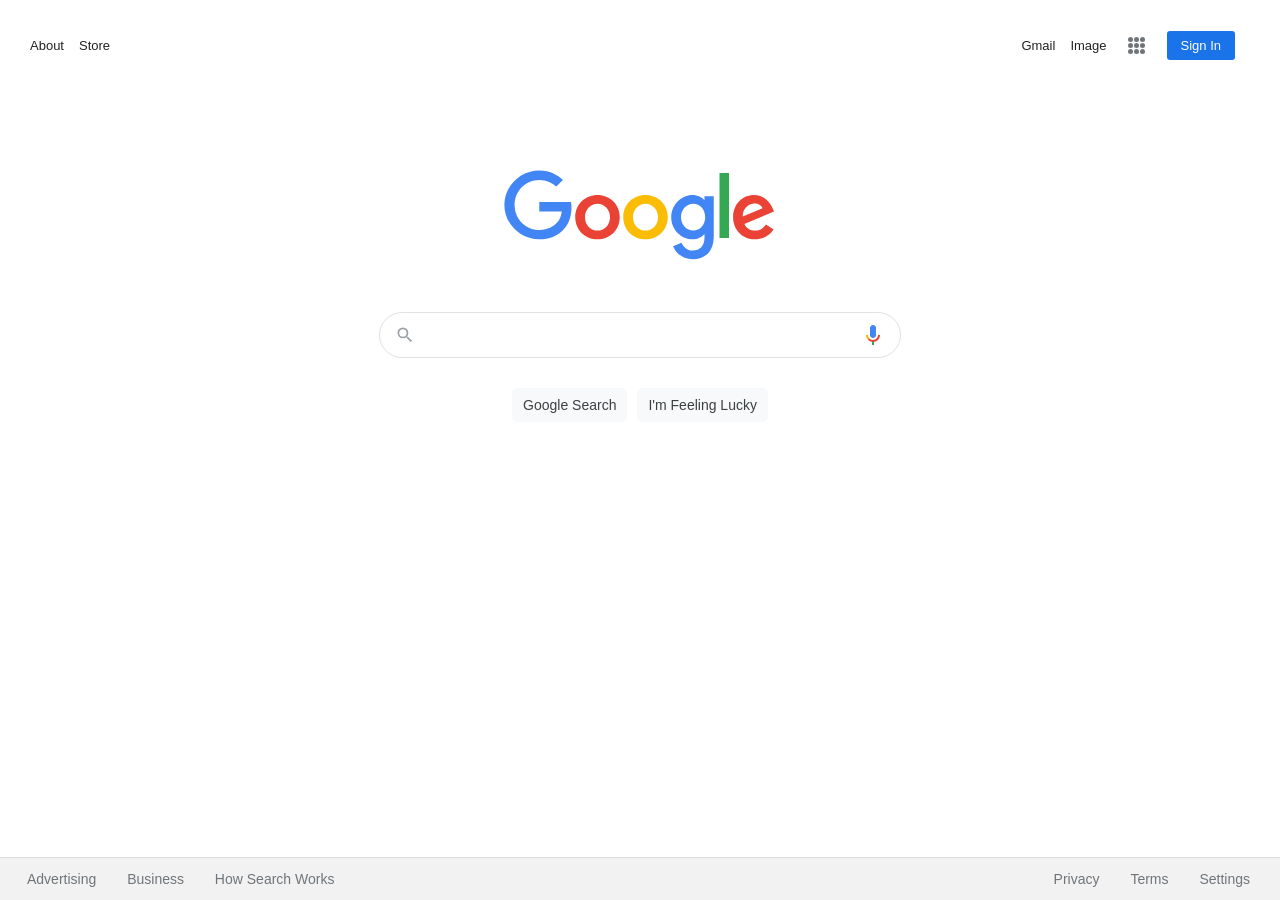
<file: index.html>
<!DOCTYPE html>
<html lang="en">

<head>
    <meta charset="UTF-8">
    <meta name="viewport" content="width=device-width, initial-scale=1.0">
    <title>Google</title>
    <link rel="stylesheet" href="style_homepage.css">
</head>

<body>
    <nav>
        <div>
            <a href="#">About</a>
            <a href="#">Store</a>
        </div>
        <div>
            <a href="#">Gmail</a>
            <a href="#">Image</a>
            <div id="weirdgooglesquare">
                <div>
                    <div></div>
                    <div></div>
                    <div></div>
                </div>
                <div>
                    <div></div>
                    <div></div>
                    <div></div>
                </div>
                <div>
                    <div></div>
                    <div></div>
                    <div></div>
                </div>
            </div>
            <a id="signin" href="#">Sign In</a>
        </div>
    </nav>
    <img id="googleLogo" src="google_logo.svg" alt="Google Logo" width="272">
    <div id="searchbar">
        <img src="google_search.svg" width="20">

        <img src="google_voice_logo.svg" width="24">
    </div>
    <div id="searchbuttons">
        <a>Google Search</a>
        <a>I'm Feeling Lucky</a>
    </div>
    <footer>
        <div>
            <a href="#">Advertising</a>
            <a href="#">Business</a>
            <a href="#">How Search Works</a>
        </div>
        <div>
            <a href="#">Privacy</a>
            <a href="#">Terms</a>
            <a href="#">Settings</a>
        </div>
    </footer>
</body>

</html>
</file>
<file: style_homepage.css>
* {
    margin: 0;
}

body {
    font-family: Arial, Helvetica, sans-serif;
}
nav {
    margin: 30px;
    display: flex;
    justify-content: space-between;
    font-size: 13px;
    color: rgba(0, 0, 0, 0.87);
}
footer {
    font-size: 14px;
    background-color: rgb(242, 242, 242);
    height: 42px;
    position: absolute;
    bottom: 0px;
    width: 100%;
    display: flex;
    justify-content: space-between;
    align-items: center;
    border-top: 1px solid rgb(218, 220, 224);
}
a {
    color: rgba(0, 0, 0, 0.87);
    text-decoration: none;
}
nav > div {
    display: flex;
    align-items: center;
}
nav > div > a {
    margin-right: 15px;
}
#googleLogo {
    display: block;
    margin: 110px auto 0;
}
#searchbar {
    display: flex;
    margin: 50px auto 0px;
    width: 500px;
    padding: 10px;
    max-width: 80%;
    border: 1px solid rgb(223, 225, 229);
    border-radius: 46px;
    justify-content: space-between;
}
#searchbar > img {
    margin: 0px 5px;
}
#searchbar:hover {
    box-shadow: 0 5px 5px -2px lightgrey;
}
#searchbuttons {
    display: flex;
    margin: 30px auto;
    width: 500px;
    max-width: 100%;
    justify-content: center;
}
#searchbuttons > a {
    background-color: rgb(248, 249, 250);
    font-size: 14px;
    color: rgb(60, 64, 67);
    padding: 9px 11px;
    margin: 0px 5px;
    border-radius: 5px;
    cursor: pointer;
}
#weirdgooglesquare {
    display: flex;
    width: 30px;
    height: 30px;
    margin-right: 15px;
    flex-direction: column;
    justify-content: space-between;
    cursor: pointer;
}
#weirdgooglesquare > div {
    height: 5px;
    display: flex;
    justify-content: space-between;
    width: 30px;
    margin-top: 1px;
}
#weirdgooglesquare > div:first-of-type {
    margin-top: 7px;
}
#weirdgooglesquare > div:last-of-type {
    margin-bottom: 6px;
}
#weirdgooglesquare > div > div {
    display: block;
    width: 5px;
    height: 5px;
    border-radius: 5px;
    background-color: rgb(112, 117, 122);
}
#weirdgooglesquare > div > div:first-of-type {
    margin-left: 6px;
}
#weirdgooglesquare > div > div:last-of-type {
    margin-right: 7px;
}
footer a {
    color: rgb(112, 117, 122);
    margin: 0px 0px 0px 27px;
}
footer > div:last-of-type {
    margin-right: 30px;
}
#signin {
    background-color: rgb(26, 115, 232);
    padding: 7px 14px;
    color: white;
    border-radius: 3px;
}
#signin:hover {
    box-shadow: 0 5px 5px -2px lightgrey;
}
</file>
